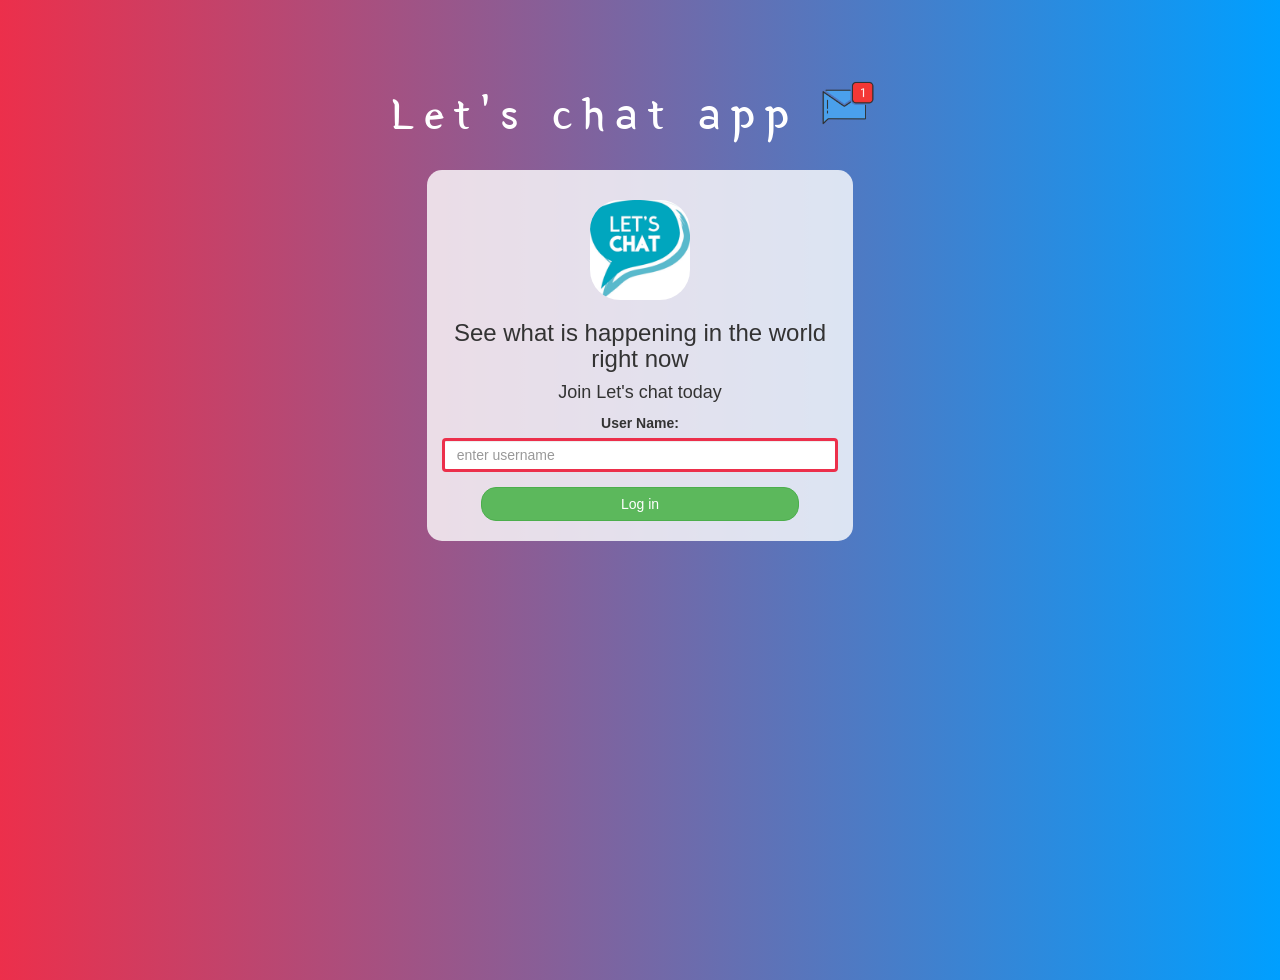
<file: index.html>
<!DOCTYPE html>
<html>
<head>
	<title>Let's chat</title>
<link href="https://fonts.googleapis.com/css?family=Yeon+Sung&display=swap" rel="stylesheet"><meta name="viewport" content="width=device-width, initial-scale=1">

<link rel="stylesheet" href="https://maxcdn.bootstrapcdn.com/bootstrap/3.4.0/css/bootstrap.min.css">
<script src="https://ajax.googleapis.com/ajax/libs/jquery/3.4.1/jquery.min.js"></script>
<script src="https://maxcdn.bootstrapcdn.com/bootstrap/3.4.0/js/bootstrap.min.js"></script>

<link rel="stylesheet" type="text/css" href="chat.css">
<script src="chat.js"></script>
</head>
<body>
<center>
	<h1 class="header">	
		Let's chat app	<sup>
	<img src="m2.png">
	</sup>
</h1>
	<div class="col-lg-4 col-md-6 col-sm-6 col-xs-11 login_div">
	<img src="logo.png" class="logo">
		<h3 >See what is happening in the world right now</h3>
		<h4 >Join Let's chat today</h4>
		<div class="form-group">
		  <label >User Name:</label>
			<input id="user_name" type="text" class="form-control" placeholder="enter username">
		</div>
		<button id="login_button" class="btn btn-success" onclick="addUser()">Log in</button>
		<br><br>
	</div>
</center>
</body>
</html>
</file>
<file: chat.css>
html, body
{
  height: 100%;
  margin: 0;
}

body
{
    background: #009FFF;
background: -webkit-linear-gradient(to right, #ec2F4B, #009FFF);
background: linear-gradient(to right, #ec2F4B, #009FFF);

    
}

.header
{
	color: white;font-family: 'Yeon Sung';font-size: 45px;letter-spacing: 10px;margin-top: 80px;
}
.header img
{
	width: 80px;margin-left: -15px;
}

.login_div
{
	background: rgba(255,255,255,0.8);float: none;border-radius: 15px;
}

.logo
{
	width: 100px;margin-top: 30px;border-radius: 30px;
}

#login_button
{
	width: 80%;border-radius: 15px;
}

.room_name
{
	cursor: pointer;
	font-size: 20px;
}


#logout
{
	font-size: 20px; float: right;
}


#output
{
    padding: 10px;
    width:80%;background: rgba(255,255,255,0.8);
	border-radius: 15px;
	margin-bottom: 80px;
}

.input_div_room_page
{
	width: 80%;
}

.input_div label
{
	color: white;font-size: 20px;
}


.input_div_message_page
{
	position: fixed;bottom: 0px;width: 100%;background: rgba(255,255,255,0.8);
}
.input_div_message_page label
{
	color: black;
}
.input_div_message_page #msg
{
	width: 80%;
}
.input_div_message_page button
{
	margin-top: 15px;
	width: 50%; 
}
.color_white
{
	color: white
}

.user_tick
{
	width:20px;
}
.message_h4
{
	padding-left:5px;color:grey;
}
#user_name{
    border-color: #ec2F4B;
    border-width: 3px;
}

#room_name{
    border-color: #ec2F4B;
    border-width: 3px;
}

.user_tick
{
	width:20px;
}

.message_h4
{
	padding-left:5px;color:grey;
}
</file>
